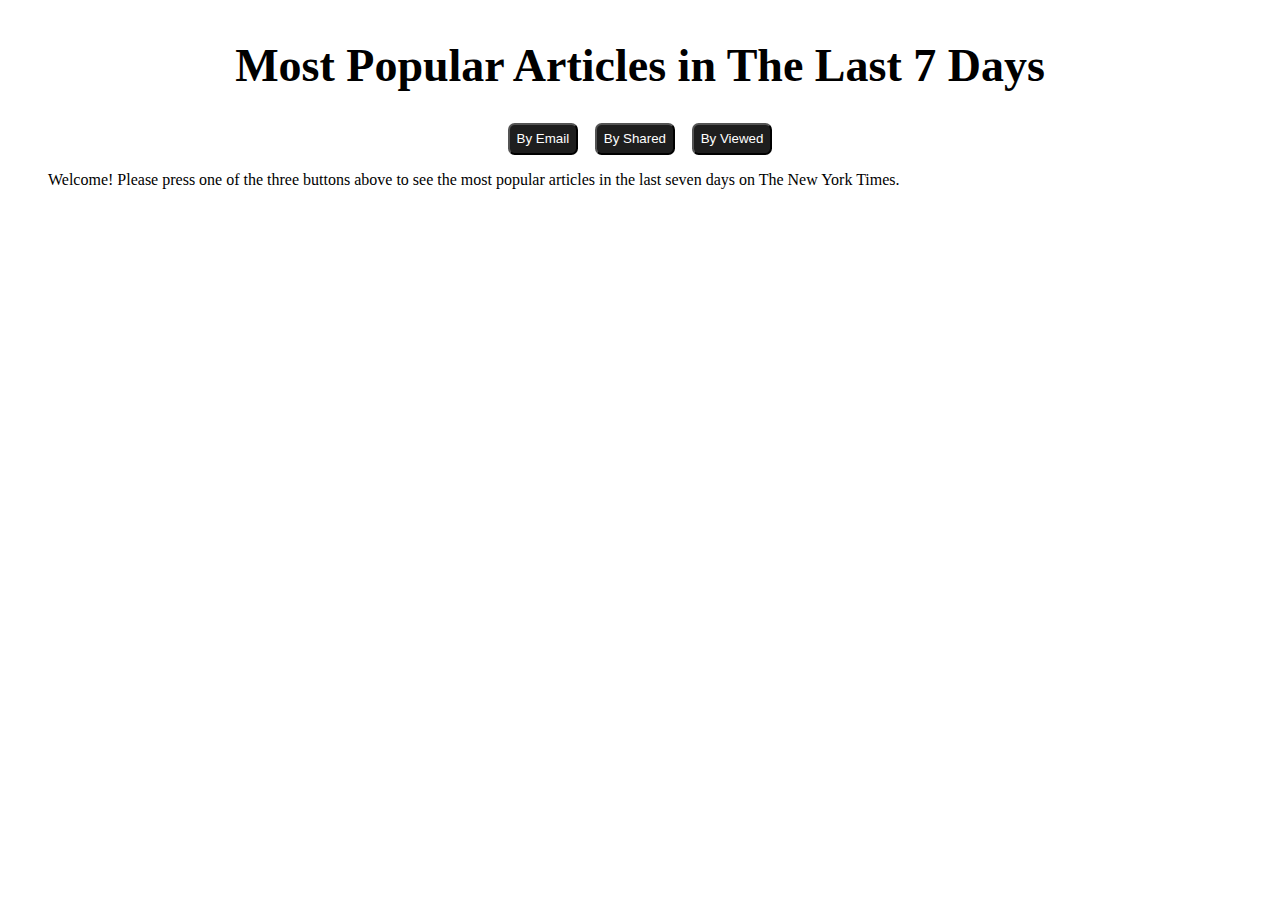
<file: Class9_HW_API/index.html>
<!DOCTYPE html>
<html>
    <head>
        <meta charset="utf-8">
        <meta http-equiv="X-UA-Compatible" content="IE=edge">
        <title></title>
        <meta name="description" content="">
        <meta name="viewport" content="width=device-width, initial-scale=1">
        <link rel="stylesheet" href="style.css">
        <script src="main.js" async defer></script>
    </head>

    <header>
        <h1>Most Popular Articles in The Last 7 Days</h1>
        <section id="buttonSection">
            <button id="emailButton">By Email</button>
            <button id="sharedButton">By Shared</button>
            <button id="viewedButton">By Viewed</button>
        </section>
        

    </header>

    <body>
        <ul id="articlesToDisplay">
            <li>Welcome! Please press one of the three buttons above to see the
                 most popular articles in the last seven days on The New York Times.</li>
        </ul>

        
        
        
    </body>
</html>
</file>
<file: Class9_HW_API/style.css>
* {
    box-sizing: border-box;
}

header{
    display: flex;
    flex-wrap: wrap;
    font-family: 'Times New Roman', Times, serif;
    flex-direction: column;
    align-items: center;
    justify-content: center;
}

header h1{
    font-size: 46px;
}

header .buttonSection{
    display: flex;
    justify-content: center;
}

#buttonSection button{
    background-color: rgb(30, 30, 30); 
    color: white;
    margin: 0 0.5em;
    padding: 0.5em;
    border-radius: 0.5em;
}

body{
    display: block;
     
}

ul {
    list-style: none;
}
</file>
